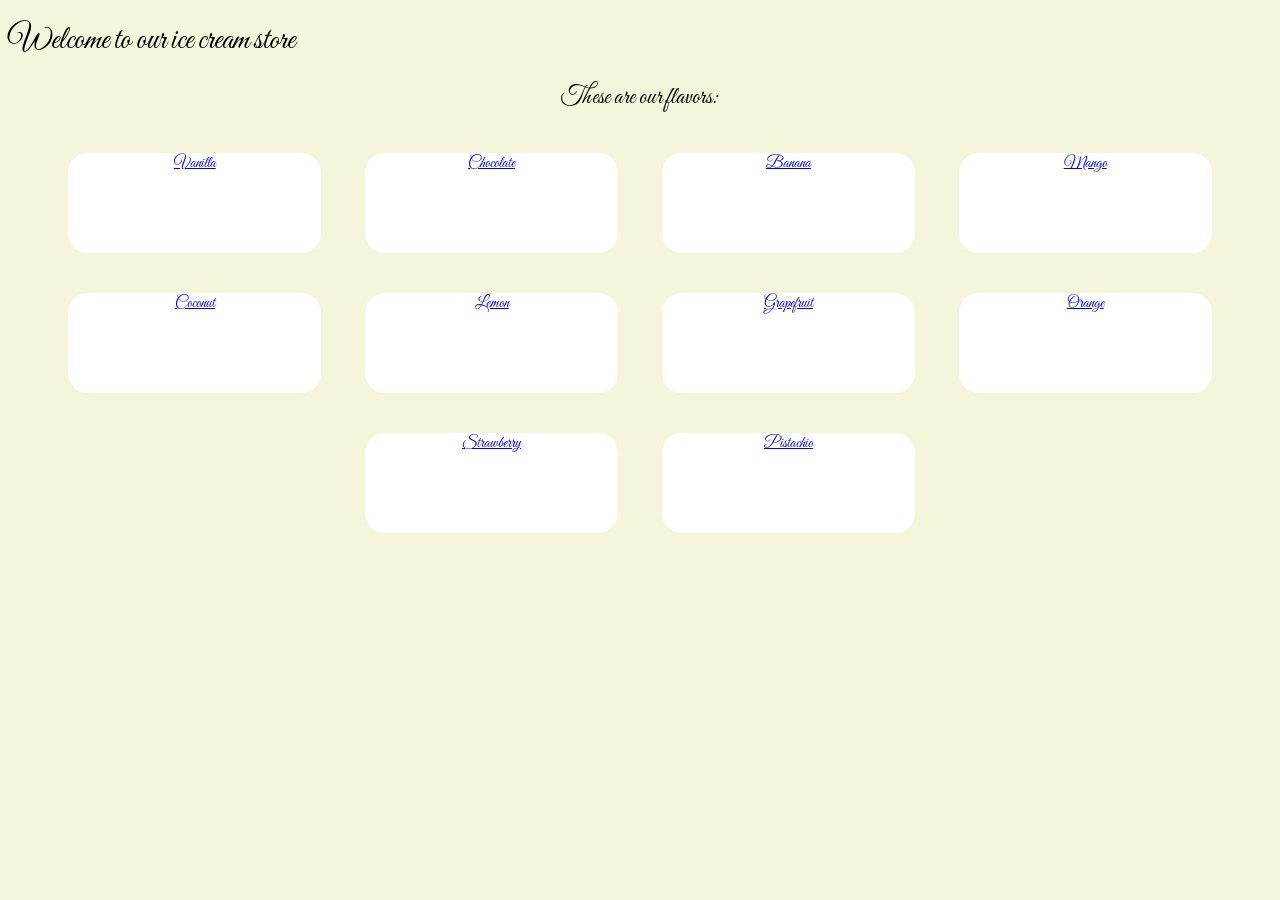
<file: index.html>
<!DOCTYPE html>
<html lang="en">
<head>
    <meta charset="UTF-8">
    <meta name="viewport" content="width=device-width, initial-scale=1.0">
    <title>Icecream Store</title>
    <link rel="stylesheet" href="style.css">
    <link rel="preconnect" href="https://fonts.googleapis.com">
<link rel="preconnect" href="https://fonts.gstatic.com" crossorigin>
<link href="https://fonts.googleapis.com/css2?family=Great+Vibes&display=swap" rel="stylesheet">
</head>
<body>
    <div class=container>
        <h1 class="title">Welcome to our ice cream store</h1>

        <div class="flavors">
            <h2 class="subtitle">These are our flavors:</h2>
            <p class="flavor"><a href="vanilla.html">Vanilla</a></p>
            <p class="flavor"><a href="chocolate.html">Chocolate</a></p>
            <p class="flavor"><a href="banana.html">Banana</a></p>
            <p class="flavor"><a href="mango.html">Mango</a></p>
            <p class="flavor"><a href="coconut.html">Coconut</a></p>
            <p class="flavor"><a href="lemon.html">Lemon</a></p>
            <p class="flavor"><a href="grapefruit.html">Grapefruit</a></p>
            <p class="flavor"><a href="orange.html">Orange</a></p>
            <p class="flavor"><a href="strawberry.html">Strawberry</a></p>
            <p class="flavor"><a href="pistachio.html">Pistachio</a></p>
        </div>
    </div>
</body>
</html>
</file>
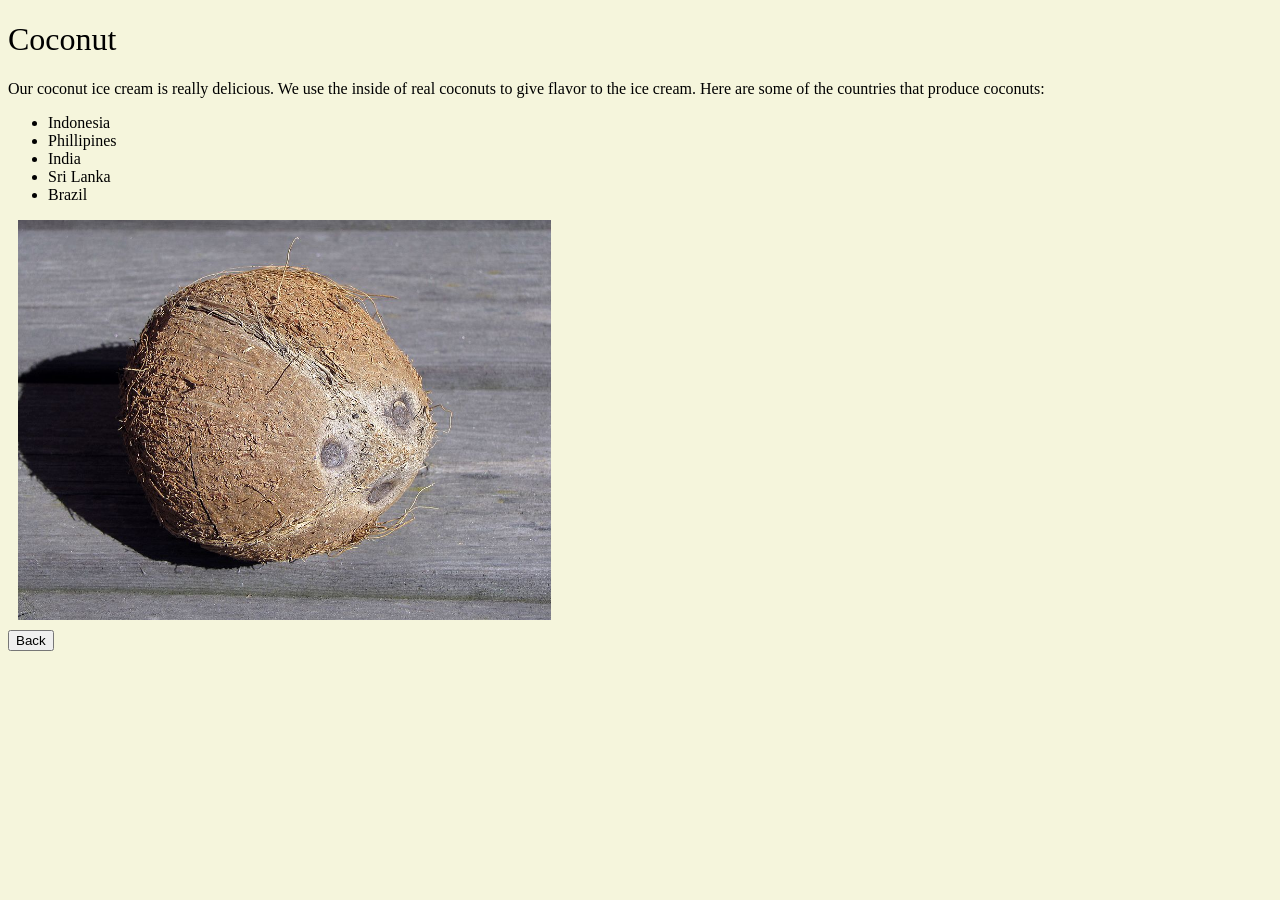
<file: coconut.html>
<!DOCTYPE html>
<html lang="en">
<head>
    <meta charset="UTF-8">
    <meta name="viewport" content="width=device-width, initial-scale=1.0">
    <title>Coconut</title>
    <link rel="stylesheet" href="style.css">
</head>
<body>
    
    <div class="container">
        <h1 class="title">Coconut</h1>
        <div class="description">
            Our coconut ice cream is really delicious. We use the inside of real coconuts to give flavor to the ice cream.
            Here are some of the countries that produce coconuts:
            <ul>
                <li>Indonesia</li>
                <li>Phillipines</li>
                <li>India</li>
                <li>Sri Lanka</li>
                <li>Brazil</li>
            </ul>
            
            <img src="img/coconut.jpg">
        
    <!-- I think there is something wrong in this part --> 

           <a href="index.html"><button type="button">Back</button></a>
            
        </dif>
    </div>

    <!-- --------------------------------------------- -->

</body>
</html>
</file>
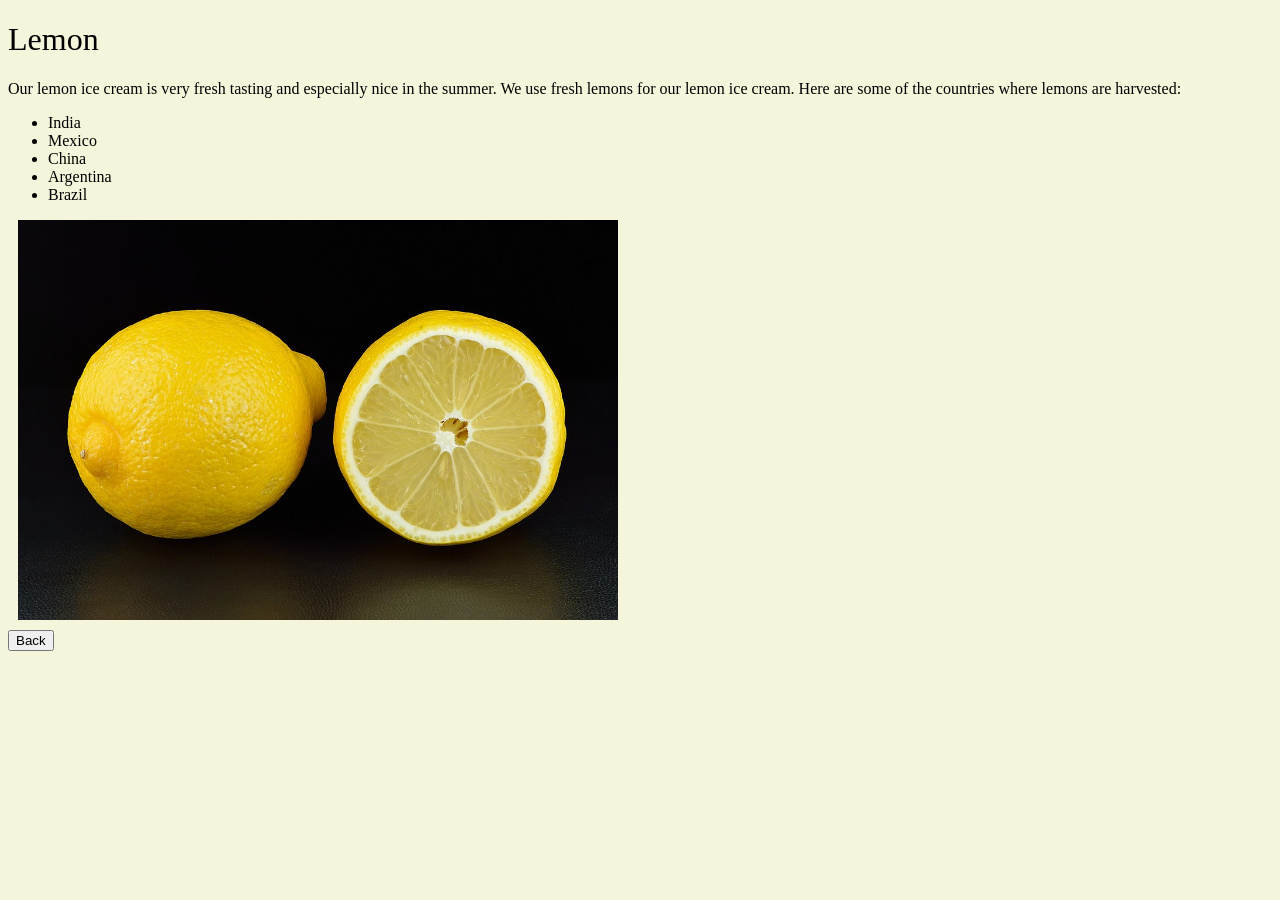
<file: lemon.html>
<!DOCTYPE html>
<html lang="en">
<head>
    <meta charset="UTF-8">
    <meta name="viewport" content="width=device-width, initial-scale=1.0">
    <title>Lemon</title>
    <link rel="stylesheet" href="style.css">
</head>
<body>
    
    <div class="container">
        <h1 class="title">Lemon</h1>
        <div class="description">
            Our lemon ice cream is very fresh tasting and especially nice in the summer.
            We use fresh lemons for our lemon ice cream.

            Here are some of the countries where lemons are harvested:

            <!-- I think there is something wrong in this part --> 

            <ul>
                <li>India</li>
                <li>Mexico</li>
                <li>China</li>
                <li>Argentina</li>
                <li>Brazil</li>
            </ul>

            <!-- I think there is something wrong in this part --> 
            
            <img src="img/lemon.jpg">
            
            <a href="index.html"><button type="button">Back</button></a>
            
        </div>
    </div>

</body>
</html>
</file>
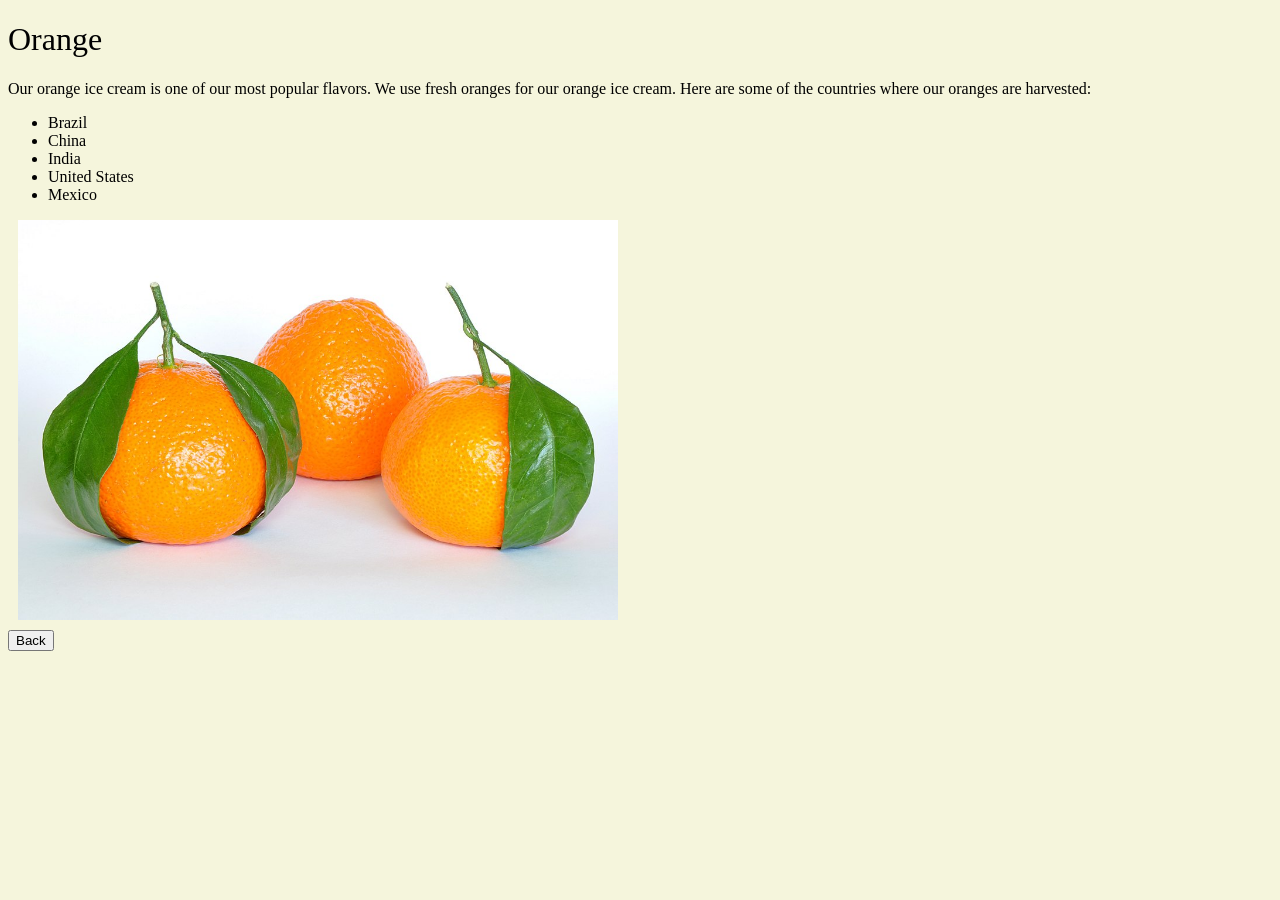
<file: orange.html>
<!DOCTYPE html>
<html lang="en">
<head>
    <meta charset="UTF-8">
    <meta name="viewport" content="width=device-width, initial-scale=1.0">
    <title>Orange</title>
    <link rel="stylesheet" href="style.css">
</head>
<body>
    
    <div class="container">
        <h1 class="title">Orange</h1>
        <div class="description">
            Our orange ice cream is one of our most popular flavors.
            We use fresh oranges for our orange ice cream.

            

            Here are some of the countries where our oranges are harvested:
            <ul>
                <li>Brazil</li>
                <li>China</li>
                <li>India</li>
                <li>United States</li>
                <li>Mexico</li>
            </ul>

             
            
            <img src="img/orange.jpg">

            <a href="index.html"><button type="button">Back</button></a>

        </div>
    </div>

</body>
</html>
</file>
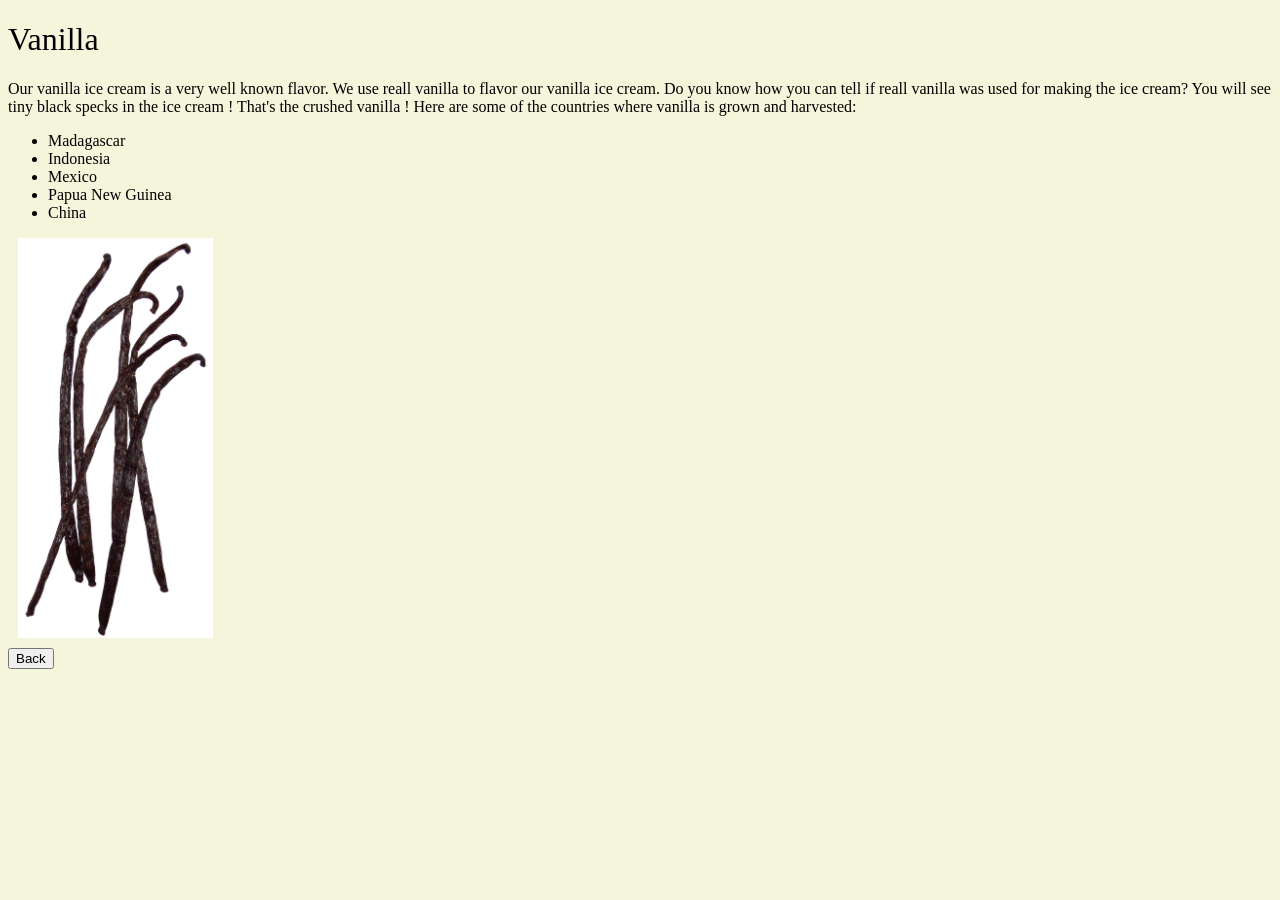
<file: vanilla.html>
<!DOCTYPE html>
<html lang="en">
<head>
    <meta charset="UTF-8">
    <meta name="viewport" content="width=device-width, initial-scale=1.0">
    <title>Vanilla</title>
    <link rel="stylesheet" href="style.css">
</head>
<body>
    
    <div class="container">
        <h1 class="title">Vanilla</h1>
        <div class="description">
            Our vanilla ice cream is a very well known flavor.
            We use reall vanilla to flavor our vanilla ice cream.
            Do you know how you can tell if reall vanilla was used for making the ice cream?
            You will see tiny black specks in the ice cream !  That's the crushed vanilla !
            Here are some of the countries where vanilla is grown and harvested:
            
            <ul>
                <li>Madagascar</li>
                <li>Indonesia</li>
                <li>Mexico</li>
                <li>Papua New Guinea</li>
                <li>China</li>
            </ul>

            <img src="img/vanilla.jpg">
               
            <a href="index.html"><button type="button">Back</button></a>

        </div>
    </div>

</body>
</html>
</file>
<file: style.css>
img{
    height: 400px;
    display: block;
    margin: 10px;
}

body{
    background-color:beige;
}

.flavors {
    text-align: center;
}
.flavor {
    display: inline-block;
    background: white;
    border-radius: 20px;
    margin: 20px;
    width: 20%;
    height: 100px;
}
.flavor {
  font-family: "Great Vibes", cursive;
  font-weight: 400;
  font-style: normal;
}
h1 {
  font-family: "Great Vibes", cursive;
  font-weight: 400;
  font-style: normal;
}
.great-vibes-regular {
  font-family: "Great Vibes", cursive;
  font-weight: 400;
  font-style: normal;
}
h2 {
  font-family: "Great Vibes", cursive;
  font-weight: 400;
  font-style: normal;
}


.flavors {
    text-align: center;
}
.flavor {
    display: inline-block;
    background: white;
    border-radius: 20px;
    margin: 20px;
    width: 20%;
    height: 100px;
}
</file>
